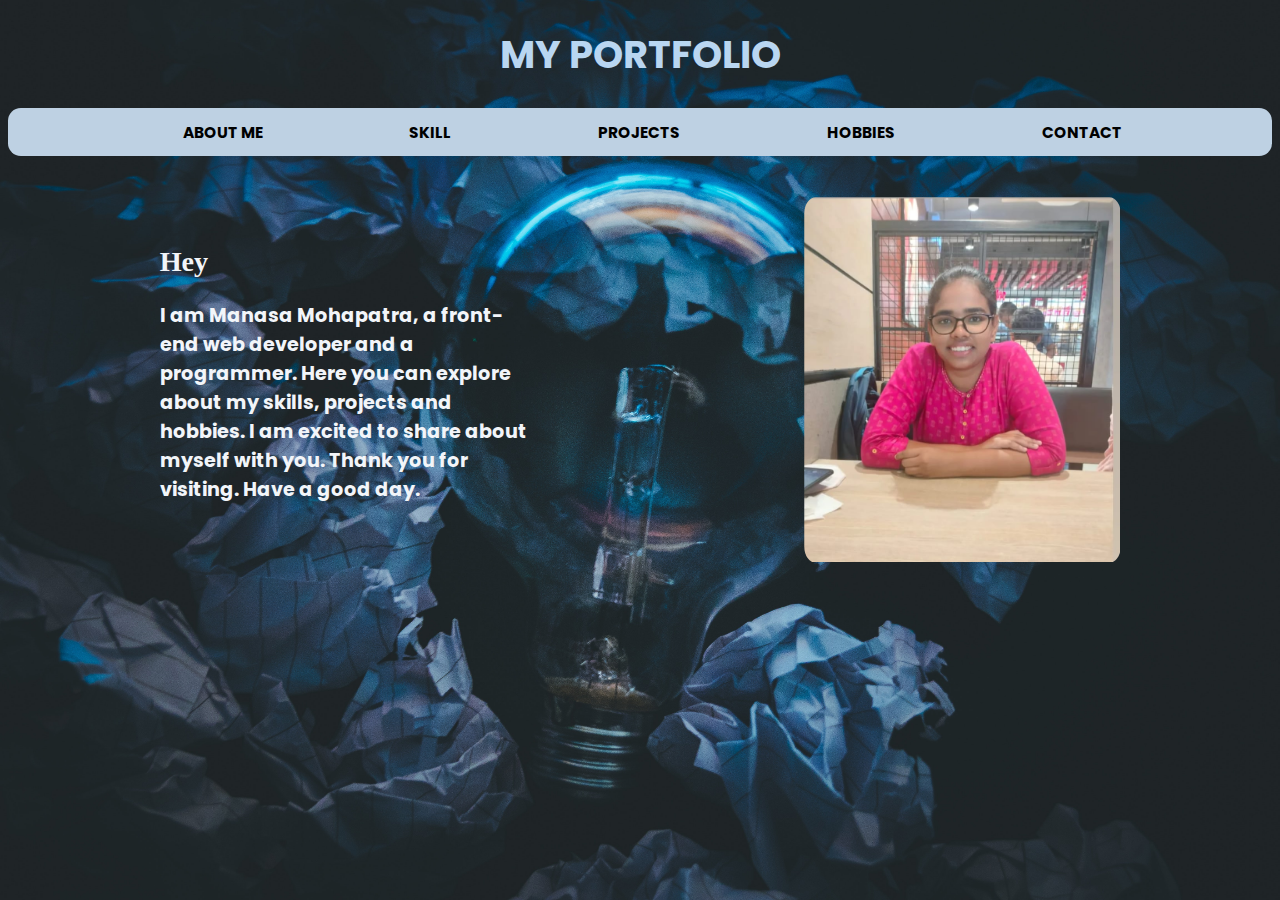
<file: index.html>
<!DOCTYPE html>
<html lang="en">
<head>
    <meta charset="utf-8">
    <meta http-equiv="X-UA-Compatible" content="IE=edge">
    <title>Manasa Mohapatra</title>
    <link rel="stylesheet" href="style.css">
    <link href="https://fonts.googleapis.com/css2?family=Poppins:wght@400;700&display=swap" rel="stylesheet">
</head>
<body>
    <h1>MY PORTFOLIO</h1>
    <header>
        <nav class="navbar">
            <ul>
                <li><a href="Aboutme.html">ABOUT ME</a></li>
                <li><a href="Aboutme.html">SKILL</a></li>
                <li><a href="Aboutme.html">PROJECTS</a></li>
                <li><a href="Aboutme.html">HOBBIES</a></li>
                <li><a href="Aboutme.html">CONTACT</a></li>
            </ul>

        </nav>
    </header>
    <div class="wrapper flex-direction">
    <div class="container">
        <h2>Hey</h2>
        <p1 max-width="100%">I am Manasa Mohapatra, a front-end web developer and a programmer. Here you can explore about my skills,  projects and hobbies. I am excited to share about myself with you. Thank you for visiting. Have a good day.</p1>
    </div>
    <img src="mp.jpg" alt="error">
    </div>
</body>
</html>
</file>
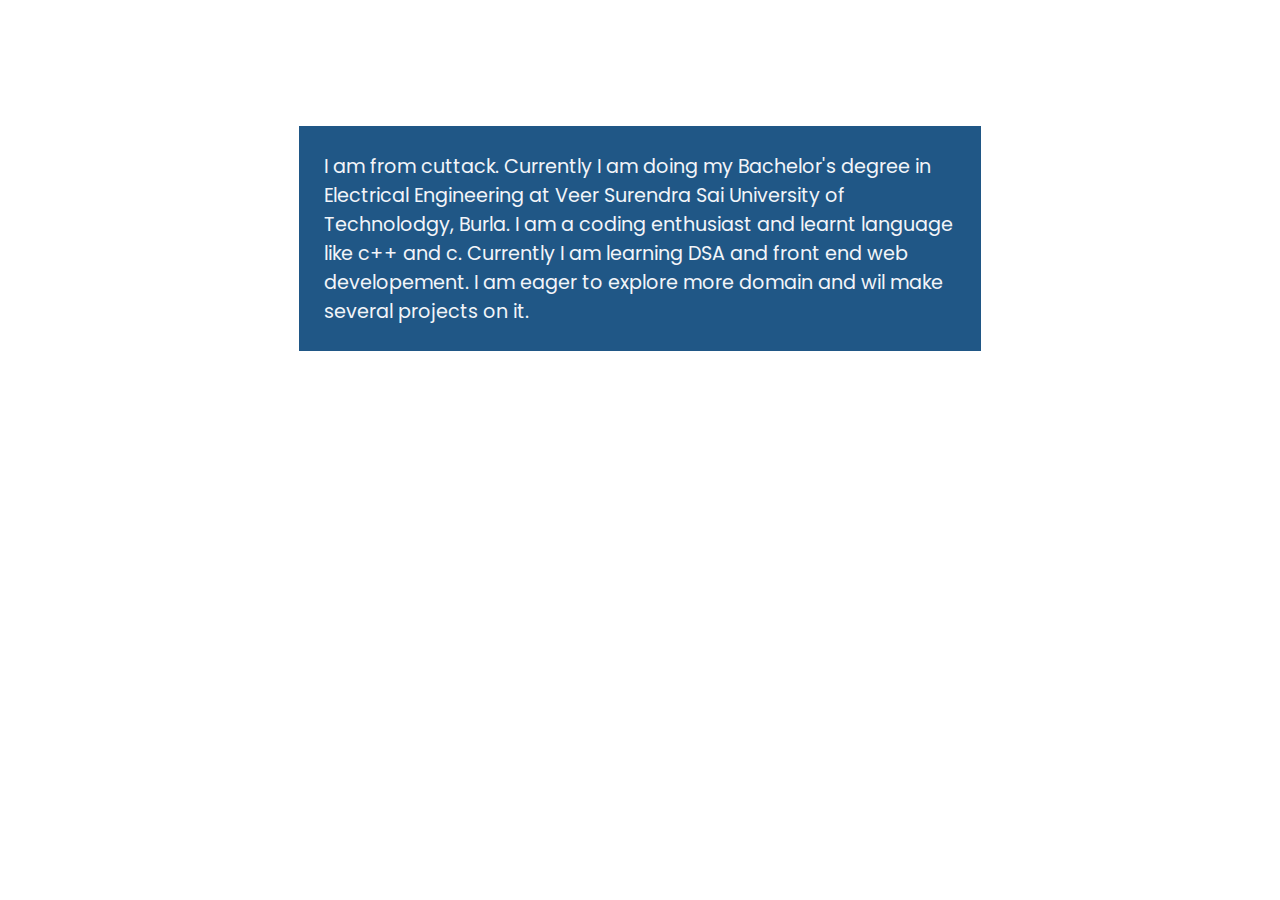
<file: Aboutme.html>
<!DOCTYPE html>
<html lang="en">
<head>
    <meta charset="utf-8">
    <meta http-equiv="X-UA-Compatible" content="IE=edge">
    <title>Manasa Mohapatra</title>
    <link rel="stylesheet" href="Aboutme.css">
    <link href="https://fonts.googleapis.com/css2?family=Poppins:wght@400;700&display=swap" rel="stylesheet">
</head>
<body>
    <div class="container">
        <p1> I am from cuttack. Currently I am doing my Bachelor's degree in Electrical Engineering at Veer Surendra Sai University of Technolodgy, Burla. I am a coding enthusiast and learnt language like c++ and c. Currently I am learning DSA and front end web developement. I am eager to explore more  domain and wil make several projects on it.</p1>
    </div>

</body>
</html>
</file>
<file: style.css>
body {
    /* background-color: rgb(14, 34, 54); */
    color: rgb(185, 214, 241);
    background: url('./bg.jpg') no-repeat;
    background-size: cover;
    /* width: 100vw; */
    /* height: 100vh; */
    height: 100%;
    background-attachment: fixed;
}


h1 {
    text-align: center;
    font-size: 3vw;
    font-family: 'Poppins', sans-serif;
    color: rgb(185, 214, 241);
}

h2 {
    text-align: left;
    font-size: 2.2vw;
    color: rgb(242, 245, 249);
}

p1 {
    text-align: left;
    font-size: 1.5vw;
    font-family: 'Poppins', sans-serif;
    /* line-height: 3.3em; */
    font-weight: bold;
    color: rgb(242, 245, 249);
    padding: auto;
    text-align: justify;

}

.navbar {
    background-color: rgb(190, 209, 227);
    border-radius: 1vw;
}

.navbar ul {
    overflow: hidden;
}

a:link {
    text-decoration: none;
    font-size: 1.2vw;
    color: black;
    font-family: 'Poppins', sans-serif;
}

.navbar li {
    float: left;
    list-style: none;
    padding: 1%;
    padding-left: 11%;
    font-size: 1.2vw;
    color: black;
    font-family: 'Poppins', sans-serif;
    font-weight: bold;
}

.wrapper {
    display: flex;
    max-width: 100%;
}

.flex-direction {
    flex-direction: row;
    /* background-color: rgb(46, 72, 134); */
}

.container {
    display: auto;
    margin-left: 10%;
    padding: 2%;
    width: 30%;
    overflow: hidden;
    /* background-color: antiquewhite; */
    margin-top: 2%;
    /* align-self: center; */
    clear: both;

}

img {

    border-radius: 10%;
    padding: 2%;
    margin: auto;
    overflow: hidden;
    width: 25%;
    margin-right: 10%;

}

@media screen and (max-width: 1000px) {
    .h1{
        margin-top:5%;
    }
    .navbar{
        margin-top: 8%;
    }
    .navbar li {

        padding: 2%;
        padding-left: 8.2%;
        font-weight: bold;
    }

    a:link {
        text-decoration: none;
        font-size: 1.5vw;
        color: black;
        font-family: 'Poppins', sans-serif;
    }

    .flex-direction {
        flex-direction: column;
    }

    img {
        align-self: center;
        width: 60%;
        margin: auto;
        margin-top: 12%;
    }

    .container {
        align-self: center;
        width: 70%;
        margin: auto;
        margin-top: 7%;
    }
    p1{
        font-size:1.7vw ;
        font-weight:lighter
    }

}
</file>
<file: Aboutme.css>
body{
    background-image: url('./bg2.jpg') no-repeat;
    background-size: cover;
    height: 100%;
    /* background-position: fixed;  */
    background-attachment: fixed;
}

p1{ 
    /* text-align: left; */
    font-size: 1.5vw; 
    font-family: 'Poppins', sans-serif;
    /* line-height: 3.3em; */
    /* font-weight: bold; */
    color: rgb(242, 245, 249);
    padding:auto;
    text-align: justify;}
    
.container{
    margin: auto;
    position: relative;
    width:50%;
    background-color: rgb(32, 87, 134);
    padding: 2%;
    margin-top: 10%;
    animation-name: mona1 ;
    animation-duration: 2s;
    animation-iteration-count: 1;
    animation-timing-function: ease-in-out;
}
@keyframes mona1 {
    from{
        width: 40%;

    }
    to{width:50% ;

    }
}
</file>
